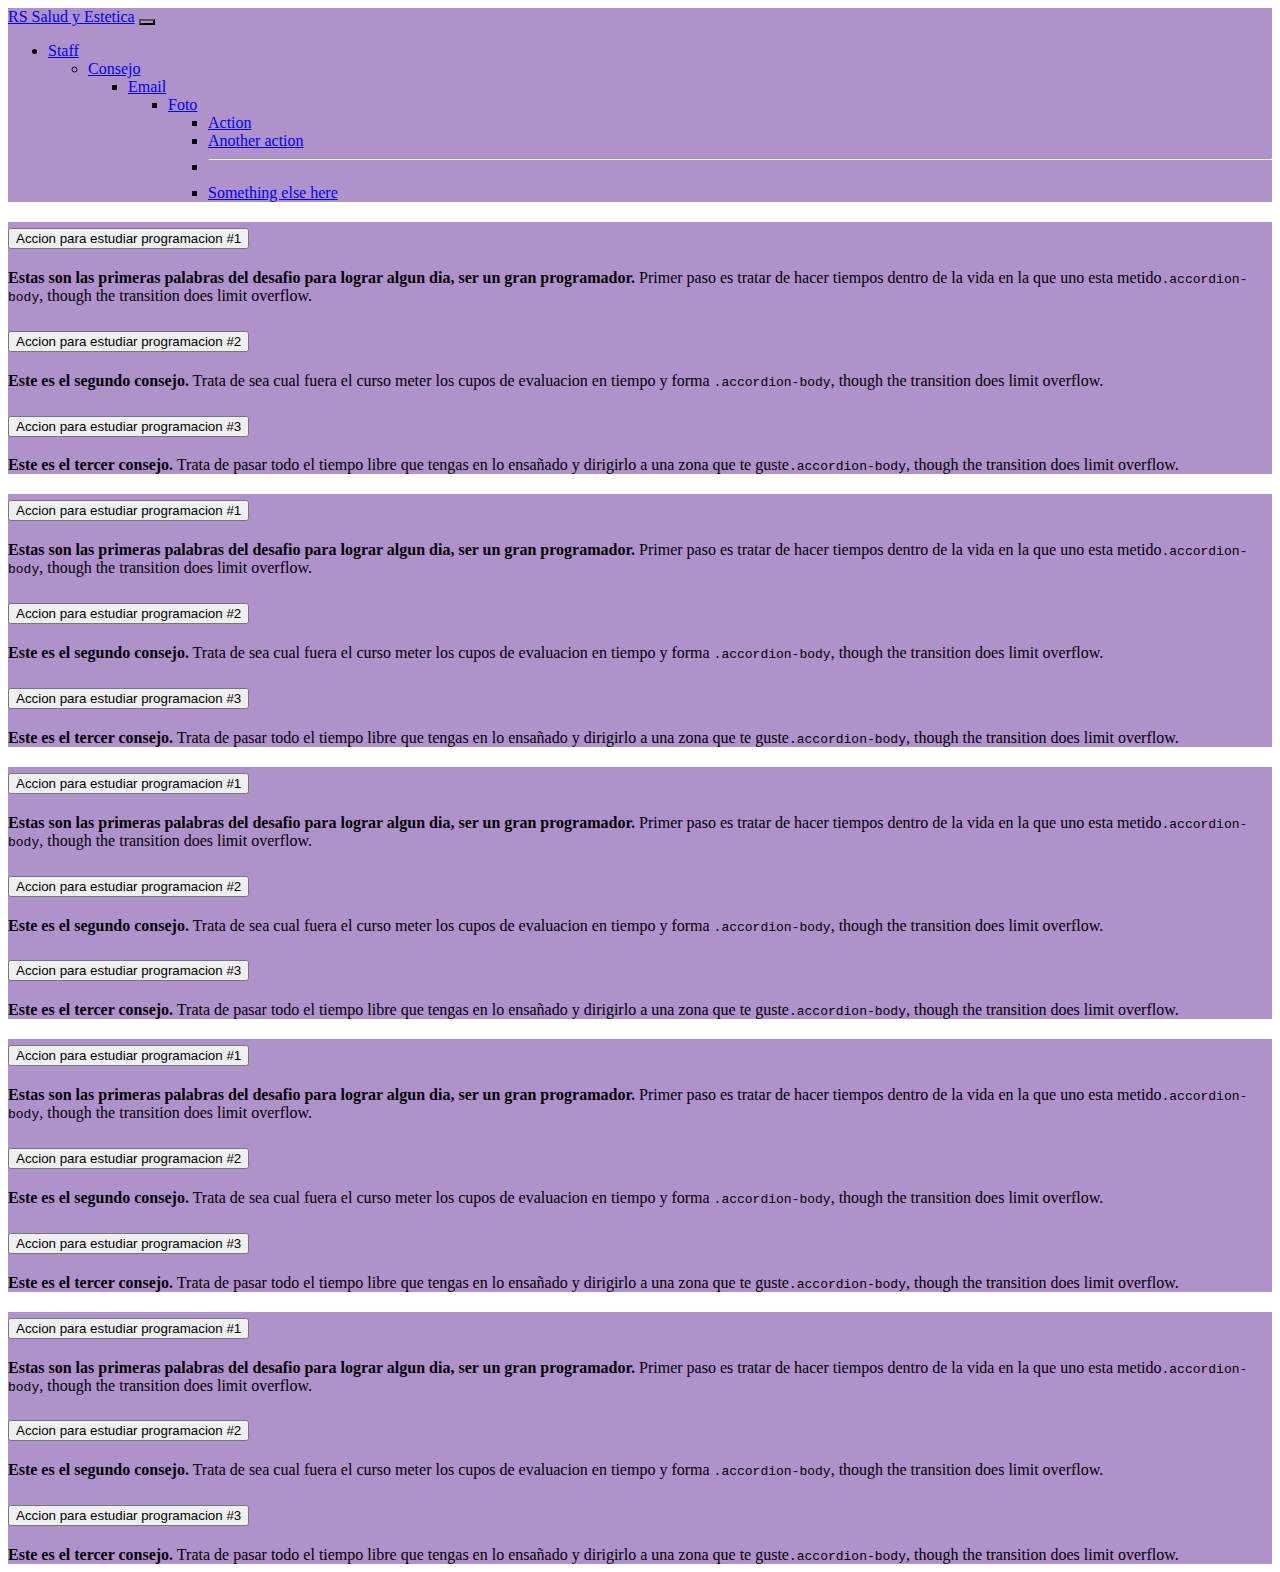
<file: pages/Consejo.html>
<!DOCTYPE html>
<html lang="en">
<head>
    <meta charset="UTF-8">
    <meta http-equiv="X-UA-Compatible" content="IE=edge">
    <meta name="viewport" content="width=device-width, initial-scale=1.0">
    <link href="https://cdn.jsdelivr.net/npm/bootstrap@5.2.0/dist/css/bootstrap.min.css" rel="stylesheet"
        integrity="sha384-gH2yIJqKdNHPEq0n4Mqa/HGKIhSkIHeL5AyhkYV8i59U5AR6csBvApHHNl/vI1Bx" crossorigin="anonymous">
    <link rel="stylesheet" href="../styles/styles.css">
    <title>Consejo</title>
</head>
<body>
    <!-- NavBar Boostrap -->
    <nav class="navbar navbar-dark navbar-expand-lg bg-secondary fondocolor">
        <div class="container-fluid fondocolor">
            <a class="navbar-brand fondocolor" href="../index.html">RS Salud y Estetica</a>
            <button class="navbar-toggler fondocolor" type="button" data-bs-toggle="collapse"
                data-bs-target="#navbarSupportedContent" aria-controls="navbarSupportedContent" aria-expanded="false"
                aria-label="Toggle navigation">
                <span class="navbar-toggler-icon"></span>
            </button>
            <div class="collapse navbar-collapse" id="navbarSupportedContent">
                <ul class="navbar-nav me-auto mb-2 mb-lg-0">
                    <li class="nav-item">
                        <a class="nav-link" href="./staff.html">Staff</a>
                    </li>
                    <div class="collapse navbar-collapse" id="navbarSupportedContent">
                        <ul class="navbar-nav me-auto mb-2 mb-lg-0">
                            <li class="nav-item">
                                <a class="nav-link" href="./Consejo.html">Consejo</a>
                            </li>
                            <div class="collapse navbar-collapse" id="navbarSupportedContent">
                                <ul class="navbar-nav me-auto mb-2 mb-lg-0">
                                    <li class="nav-item">
                                        <a class="nav-link" href="./Email.html">Email</a>
                                    </li>
                                    <div class="collapse navbar-collapse" id="navbarSupportedContent">
                                        <ul class="navbar-nav me-auto mb-2 mb-lg-0">
                                            <li class="nav-item">
                                                <a class="nav-link" href="./Foto.html">Foto</a>
                                            </li>
                                            <ul class="dropdown-menu">
                                                <li><a class="dropdown-item" href="#">Action</a></li>
                                                <li><a class="dropdown-item" href="#">Another action</a></li>
                                                <li>
                                                    <hr class="dropdown-divider">
                                                </li>
                                                <li><a class="dropdown-item" href="#">Something else here</a></li>
                                            </ul>
                                            </li>
                                            </li>
                                        </ul>
                                    </div>
                            </div>
    </nav>




    <!-- Acordeon -->
    <div class="accordion fondocolor" id="accordionExample">
        <div class="accordion-item">
            <h2 class="accordion-header" id="headingOne">
                <button class="accordion-button" type="button" data-bs-toggle="collapse" data-bs-target="#collapseOne"
                    aria-expanded="true" aria-controls="collapseOne">
                    Accion para estudiar programacion #1
                </button>
            </h2>
            <div id="collapseOne" class="accordion-collapse collapse show" aria-labelledby="headingOne"
                data-bs-parent="#accordionExample">
                <div class="accordion-body">
                    <strong>Estas son las primeras palabras del desafio para lograr algun dia, ser un gran
                        programador.</strong> Primer paso es tratar de hacer tiempos dentro de la vida en la que uno
                    esta metido<code>.accordion-body</code>, though the transition does limit overflow.
                </div>
            </div>
        </div>
        <div class="accordion-item">
            <h2 class="accordion-header" id="headingTwo">
                <button class="accordion-button collapsed" type="button" data-bs-toggle="collapse"
                    data-bs-target="#collapseTwo" aria-expanded="false" aria-controls="collapseTwo">
                    Accion para estudiar programacion #2
                </button>
            </h2>
            <div id="collapseTwo" class="accordion-collapse collapse" aria-labelledby="headingTwo"
                data-bs-parent="#accordionExample">
                <div class="accordion-body">
                    <strong>Este es el segundo consejo.</strong> Trata de sea cual fuera el curso meter los cupos de
                    evaluacion en tiempo y forma <code>.accordion-body</code>, though the transition does limit
                    overflow.
                </div>
            </div>
        </div>
        <div class="accordion-item">
            <h2 class="accordion-header" id="headingThree">
                <button class="accordion-button collapsed" type="button" data-bs-toggle="collapse"
                    data-bs-target="#collapseThree" aria-expanded="false" aria-controls="collapseThree">
                    Accion para estudiar programacion #3
                </button>
            </h2>
            <div id="collapseThree" class="accordion-collapse collapse" aria-labelledby="headingThree"
                data-bs-parent="#accordionExample">
                <div class="accordion-body">
                    <strong>Este es el tercer consejo.</strong> Trata de pasar todo el tiempo libre que tengas en lo
                    ensañado y dirigirlo a una zona que te guste<code>.accordion-body</code>, though the transition does
                    limit overflow.
                </div>
            </div>
        </div>
    </div>
    <!-- Acordeon -->
    <div class="accordion fondocolor" id="accordionExample">
        <div class="accordion-item">
            <h2 class="accordion-header" id="headingOne">
                <button class="accordion-button" type="button" data-bs-toggle="collapse" data-bs-target="#collapseOne"
                    aria-expanded="true" aria-controls="collapseOne">
                    Accion para estudiar programacion #1
                </button>
            </h2>
            <div id="collapseOne" class="accordion-collapse collapse show" aria-labelledby="headingOne"
                data-bs-parent="#accordionExample">
                <div class="accordion-body">
                    <strong>Estas son las primeras palabras del desafio para lograr algun dia, ser un gran
                        programador.</strong> Primer paso es tratar de hacer tiempos dentro de la vida en la que uno
                    esta metido<code>.accordion-body</code>, though the transition does limit overflow.
                </div>
            </div>
        </div>
        <div class="accordion-item">
            <h2 class="accordion-header" id="headingTwo">
                <button class="accordion-button collapsed" type="button" data-bs-toggle="collapse"
                    data-bs-target="#collapseTwo" aria-expanded="false" aria-controls="collapseTwo">
                    Accion para estudiar programacion #2
                </button>
            </h2>
            <div id="collapseTwo" class="accordion-collapse collapse" aria-labelledby="headingTwo"
                data-bs-parent="#accordionExample">
                <div class="accordion-body">
                    <strong>Este es el segundo consejo.</strong> Trata de sea cual fuera el curso meter los cupos de
                    evaluacion en tiempo y forma <code>.accordion-body</code>, though the transition does limit
                    overflow.
                </div>
            </div>
        </div>
        <div class="accordion-item">
            <h2 class="accordion-header" id="headingThree">
                <button class="accordion-button collapsed" type="button" data-bs-toggle="collapse"
                    data-bs-target="#collapseThree" aria-expanded="false" aria-controls="collapseThree">
                    Accion para estudiar programacion #3
                </button>
            </h2>
            <div id="collapseThree" class="accordion-collapse collapse" aria-labelledby="headingThree"
                data-bs-parent="#accordionExample">
                <div class="accordion-body">
                    <strong>Este es el tercer consejo.</strong> Trata de pasar todo el tiempo libre que tengas en lo
                    ensañado y dirigirlo a una zona que te guste<code>.accordion-body</code>, though the transition does
                    limit overflow.
                </div>
            </div>
        </div>
    </div>
    <!-- Acordeon -->
    <div class="accordion fondocolor" id="accordionExample">
        <div class="accordion-item">
            <h2 class="accordion-header" id="headingOne">
                <button class="accordion-button" type="button" data-bs-toggle="collapse" data-bs-target="#collapseOne"
                    aria-expanded="true" aria-controls="collapseOne">
                    Accion para estudiar programacion #1
                </button>
            </h2>
            <div id="collapseOne" class="accordion-collapse collapse show" aria-labelledby="headingOne"
                data-bs-parent="#accordionExample">
                <div class="accordion-body">
                    <strong>Estas son las primeras palabras del desafio para lograr algun dia, ser un gran
                        programador.</strong> Primer paso es tratar de hacer tiempos dentro de la vida en la que uno
                    esta metido<code>.accordion-body</code>, though the transition does limit overflow.
                </div>
            </div>
        </div>
        <div class="accordion-item">
            <h2 class="accordion-header" id="headingTwo">
                <button class="accordion-button collapsed" type="button" data-bs-toggle="collapse"
                    data-bs-target="#collapseTwo" aria-expanded="false" aria-controls="collapseTwo">
                    Accion para estudiar programacion #2
                </button>
            </h2>
            <div id="collapseTwo" class="accordion-collapse collapse" aria-labelledby="headingTwo"
                data-bs-parent="#accordionExample">
                <div class="accordion-body">
                    <strong>Este es el segundo consejo.</strong> Trata de sea cual fuera el curso meter los cupos de
                    evaluacion en tiempo y forma <code>.accordion-body</code>, though the transition does limit
                    overflow.
                </div>
            </div>
        </div>
        <div class="accordion-item">
            <h2 class="accordion-header" id="headingThree">
                <button class="accordion-button collapsed" type="button" data-bs-toggle="collapse"
                    data-bs-target="#collapseThree" aria-expanded="false" aria-controls="collapseThree">
                    Accion para estudiar programacion #3
                </button>
            </h2>
            <div id="collapseThree" class="accordion-collapse collapse" aria-labelledby="headingThree"
                data-bs-parent="#accordionExample">
                <div class="accordion-body">
                    <strong>Este es el tercer consejo.</strong> Trata de pasar todo el tiempo libre que tengas en lo
                    ensañado y dirigirlo a una zona que te guste<code>.accordion-body</code>, though the transition does
                    limit overflow.
                </div>
            </div>
        </div>
    </div>
    <!-- Acordeon -->
    <div class="accordion fondocolor" id="accordionExample">
        <div class="accordion-item">
            <h2 class="accordion-header" id="headingOne">
                <button class="accordion-button" type="button" data-bs-toggle="collapse" data-bs-target="#collapseOne"
                    aria-expanded="true" aria-controls="collapseOne">
                    Accion para estudiar programacion #1
                </button>
            </h2>
            <div id="collapseOne" class="accordion-collapse collapse show" aria-labelledby="headingOne"
                data-bs-parent="#accordionExample">
                <div class="accordion-body">
                    <strong>Estas son las primeras palabras del desafio para lograr algun dia, ser un gran
                        programador.</strong> Primer paso es tratar de hacer tiempos dentro de la vida en la que uno
                    esta metido<code>.accordion-body</code>, though the transition does limit overflow.
                </div>
            </div>
        </div>
        <div class="accordion-item">
            <h2 class="accordion-header" id="headingTwo">
                <button class="accordion-button collapsed" type="button" data-bs-toggle="collapse"
                    data-bs-target="#collapseTwo" aria-expanded="false" aria-controls="collapseTwo">
                    Accion para estudiar programacion #2
                </button>
            </h2>
            <div id="collapseTwo" class="accordion-collapse collapse" aria-labelledby="headingTwo"
                data-bs-parent="#accordionExample">
                <div class="accordion-body">
                    <strong>Este es el segundo consejo.</strong> Trata de sea cual fuera el curso meter los cupos de
                    evaluacion en tiempo y forma <code>.accordion-body</code>, though the transition does limit
                    overflow.
                </div>
            </div>
        </div>
        <div class="accordion-item">
            <h2 class="accordion-header" id="headingThree">
                <button class="accordion-button collapsed" type="button" data-bs-toggle="collapse"
                    data-bs-target="#collapseThree" aria-expanded="false" aria-controls="collapseThree">
                    Accion para estudiar programacion #3
                </button>
            </h2>
            <div id="collapseThree" class="accordion-collapse collapse" aria-labelledby="headingThree"
                data-bs-parent="#accordionExample">
                <div class="accordion-body">
                    <strong>Este es el tercer consejo.</strong> Trata de pasar todo el tiempo libre que tengas en lo
                    ensañado y dirigirlo a una zona que te guste<code>.accordion-body</code>, though the transition does
                    limit overflow.
                </div>
            </div>
        </div>
    </div>
    <!-- Acordeon -->
    <div class="accordion fondocolor" id="accordionExample">
        <div class="accordion-item">
            <h2 class="accordion-header" id="headingOne">
                <button class="accordion-button" type="button" data-bs-toggle="collapse" data-bs-target="#collapseOne"
                    aria-expanded="true" aria-controls="collapseOne">
                    Accion para estudiar programacion #1
                </button>
            </h2>
            <div id="collapseOne" class="accordion-collapse collapse show" aria-labelledby="headingOne"
                data-bs-parent="#accordionExample">
                <div class="accordion-body">
                    <strong>Estas son las primeras palabras del desafio para lograr algun dia, ser un gran
                        programador.</strong> Primer paso es tratar de hacer tiempos dentro de la vida en la que uno
                    esta metido<code>.accordion-body</code>, though the transition does limit overflow.
                </div>
            </div>
        </div>
        <div class="accordion-item">
            <h2 class="accordion-header" id="headingTwo">
                <button class="accordion-button collapsed" type="button" data-bs-toggle="collapse"
                    data-bs-target="#collapseTwo" aria-expanded="false" aria-controls="collapseTwo">
                    Accion para estudiar programacion #2
                </button>
            </h2>
            <div id="collapseTwo" class="accordion-collapse collapse" aria-labelledby="headingTwo"
                data-bs-parent="#accordionExample">
                <div class="accordion-body">
                    <strong>Este es el segundo consejo.</strong> Trata de sea cual fuera el curso meter los cupos de
                    evaluacion en tiempo y forma <code>.accordion-body</code>, though the transition does limit
                    overflow.
                </div>
            </div>
        </div>
        <div class="accordion-item">
            <h2 class="accordion-header" id="headingThree">
                <button class="accordion-button collapsed" type="button" data-bs-toggle="collapse"
                    data-bs-target="#collapseThree" aria-expanded="false" aria-controls="collapseThree">
                    Accion para estudiar programacion #3
                </button>
            </h2>
            <div id="collapseThree" class="accordion-collapse collapse" aria-labelledby="headingThree"
                data-bs-parent="#accordionExample">
                <div class="accordion-body">
                    <strong>Este es el tercer consejo.</strong> Trata de pasar todo el tiempo libre que tengas en lo
                    ensañado y dirigirlo a una zona que te guste<code>.accordion-body</code>, though the transition does
                    limit overflow.
                </div>
            </div>
        </div>
    </div>



    <!-- Js CDN Boostrap -->
    <script src="https://cdn.jsdelivr.net/npm/bootstrap@5.2.0/dist/js/bootstrap.bundle.min.js"
        integrity="sha384-A3rJD856KowSb7dwlZdYEkO39Gagi7vIsF0jrRAoQmDKKtQBHUuLZ9AsSv4jD4Xa"
        crossorigin="anonymous"></script>
    
</body>
</html>
</file>
<file: styles/styles.css>
.fondocolor{
    background-color: rgb(175, 145, 204) !important;
}
.seccion{
    width: 100%;
    min-height: 500px;
    padding: 2rem;
}
.fondoDos{
    background-color: rgb(191, 202, 92);
}
</file>
